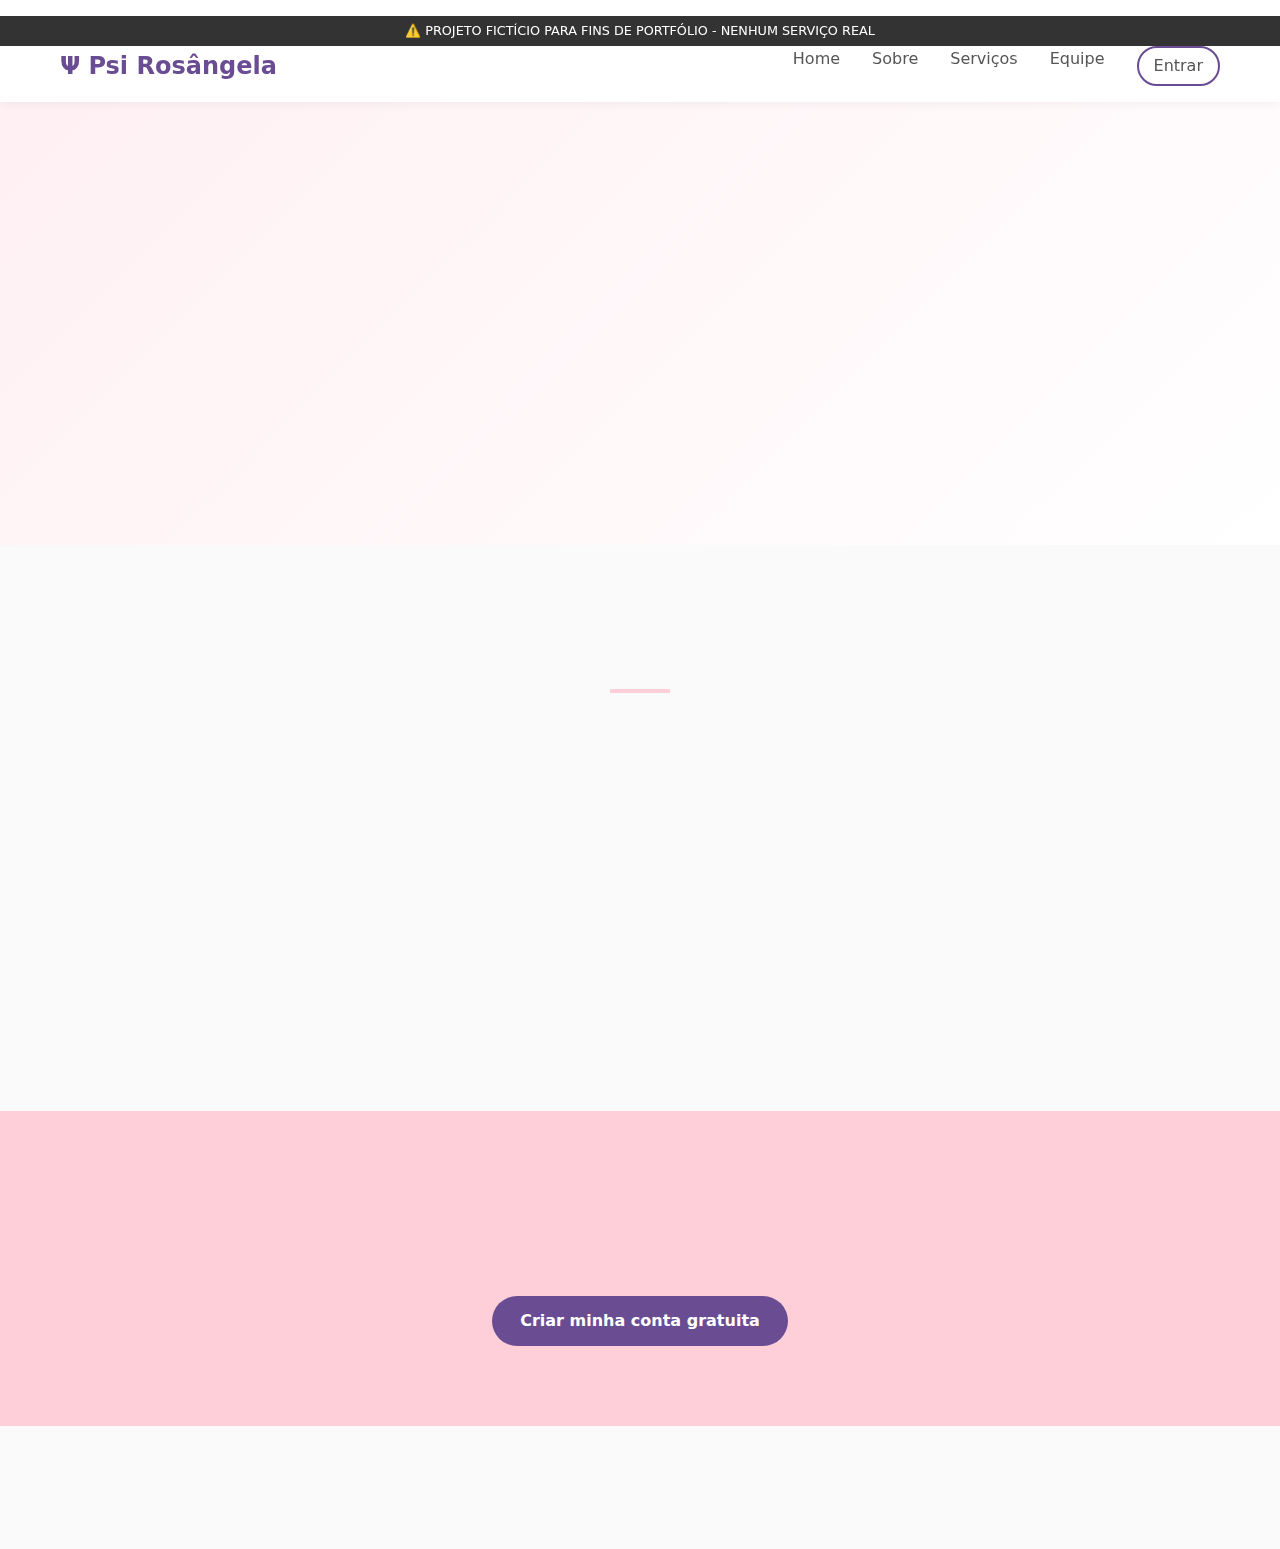
<file: index.html>
<!DOCTYPE html>
<html lang="pt-BR">
<head>
    <meta charset="UTF-8">
    <meta name="viewport" content="width=device-width, initial-scale=1.0">
    <title>Psi Rosângela - Acolhimento e Transformação</title>
    <meta name="description" content="Clínica de Psicologia Humanizada. Terapia individual, casal e infantil.">
    <link rel="stylesheet" href="assets/css/style.css">
</head>
<body>
    <header></header> <main>
        <section class="hero">
            <div class="container fade-in">
                <h1 style="font-size: 3.5rem; margin-bottom: 1.5rem;">Acolhimento e Transformação</h1>
                <p style="font-size: 1.3rem; max-width: 700px; margin: 0 auto 2.5rem; color: #555;">
                    Encontre o equilíbrio emocional em um ambiente seguro, ético e focado no seu desenvolvimento humano.
                </p>
                <div style="display: flex; gap: 15px; justify-content: center; flex-wrap: wrap;">
                    <a href="pages/agendamento.html" class="btn btn-primary">Agendar Consulta</a>
                    <a href="pages/sobre.html" class="btn btn-outline">Conhecer Clínica</a>
                </div>
            </div>
        </section>

        <section class="container" style="padding: 5rem 20px;">
            <div style="text-align: center; margin-bottom: 4rem;">
                <h2 style="font-size: 2.5rem;">Nossos Diferenciais</h2>
                <div style="width: 60px; height: 4px; background: var(--color-secondary); margin: 10px auto;"></div>
            </div>

            <div class="grid-3">
                <div class="card fade-in">
                    <div style="font-size: 3rem; margin-bottom: 1rem;">🌿</div>
                    <h3>Ambiente Acolhedor</h3>
                    <p>Consultórios projetados para oferecer o máximo de conforto e privacidade durante suas sessões.</p>
                </div>
                <div class="card fade-in">
                    <div style="font-size: 3rem; margin-bottom: 1rem;">🎓</div>
                    <h3>Especialistas</h3>
                    <p>Nossa equipe é composta por psicólogos com registros ativos e especializações em diversas áreas.</p>
                </div>
                <div class="card fade-in">
                    <div style="font-size: 3rem; margin-bottom: 1rem;">🛡️</div>
                    <h3>Sigilo Total</h3>
                    <p>Seguimos rigorosamente o Código de Ética Profissional do Psicólogo para sua total segurança.</p>
                </div>
            </div>
        </section>

        <section style="background-color: var(--color-secondary); padding: 5rem 0; text-align: center;">
            <div class="container">
                <h2 style="color: var(--color-primary);">Pronto para começar sua jornada?</h2>
                <p style="margin-bottom: 2rem; font-size: 1.1rem;">Dê o primeiro passo em direção ao seu bem-estar hoje mesmo.</p>
                <a href="pages/cadastro.html" class="btn btn-primary" style="background-color: var(--color-primary);">Criar minha conta gratuita</a>
            </div>
        </section>
    </main>

    <footer></footer> <script src="assets/js/main.js"></script>
    <script src="assets/js/auth.js"></script>
</body>
</html>
</file>
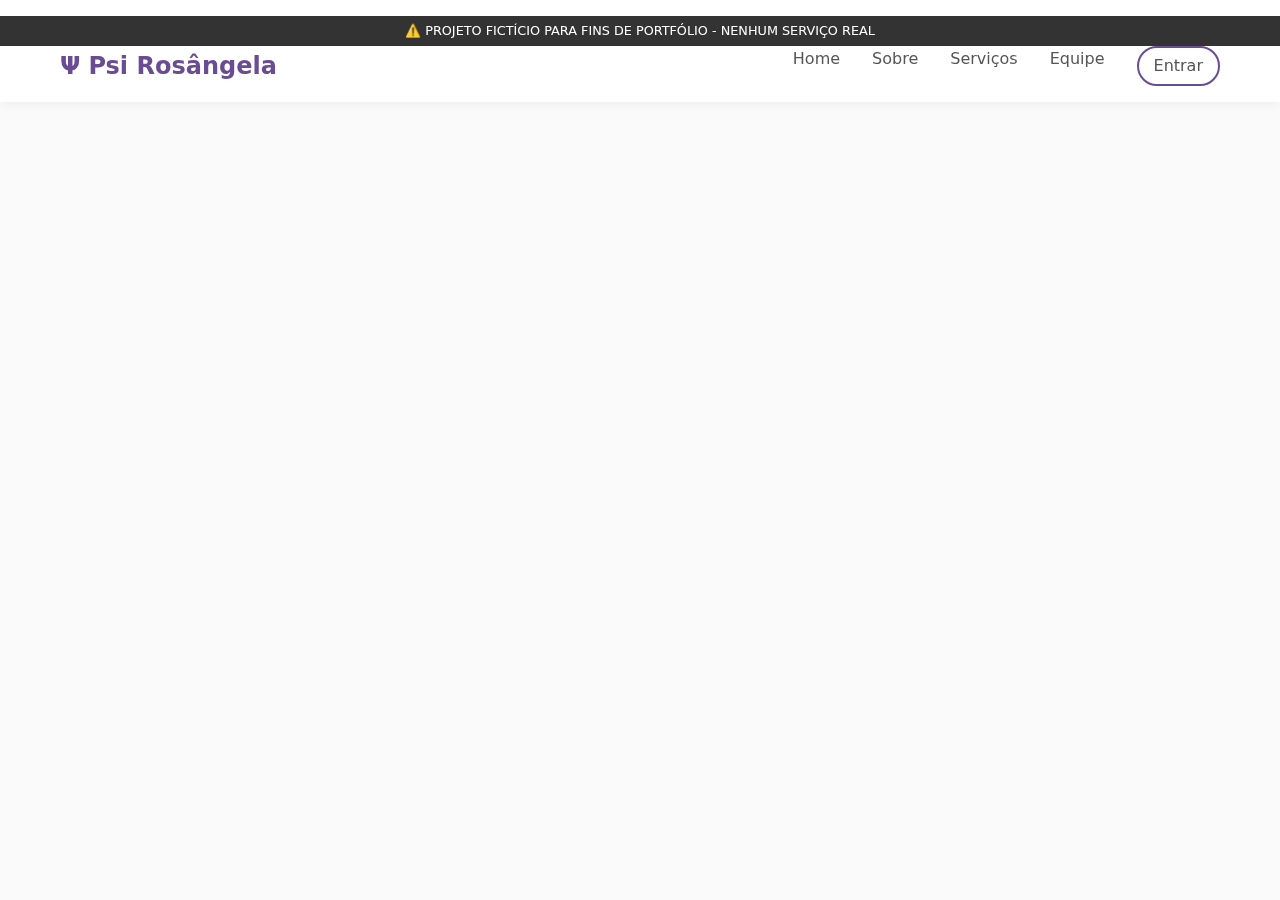
<file: pages/agendamento.html>
<!DOCTYPE html>
<html lang="pt-BR">
<head>
    <meta charset="UTF-8">
    <meta name="viewport" content="width=device-width, initial-scale=1.0">
    <title>Psi Rosângela - Agendamento</title>
    <link rel="stylesheet" href="../assets/css/style.css">
</head>
<body>
    <header></header>
    <main>
        <section class="container" style="max-width: 600px;">
            <div class="card">
                <h2>Agendar Consulta</h2>
                <form id="form-agendamento">
                    <div class="form-group">
                        <label for="especialista">Especialista</label>
                        <select id="especialista" style="width: 100%; padding: 12px; border-radius: 12px; border: 1px solid #ddd;">
                            <option>Dra. Rosângela Silva</option>
                            <option>Dr. Carlos Mendes</option>
                        </select>
                    </div>
                    <div class="form-group">
                        <label for="data">Data</label>
                        <input type="date" id="data" required>
                    </div>
                    <div class="form-group">
                        <label for="hora">Horário</label>
                        <select id="hora" style="width: 100%; padding: 12px; border-radius: 12px; border: 1px solid #ddd;">
                            <option>09:00</option>
                            <option>10:00</option>
                            <option>14:00</option>
                            <option>16:00</option>
                        </select>
                    </div>
                    <button type="submit" class="btn btn-primary" style="width: 100%;">Confirmar Agendamento</button>
                </form>
            </div>
        </section>
    </main>
    <footer></footer>
    <script src="../assets/js/main.js"></script>
    <script src="../assets/js/auth.js"></script>
</body>
</html>
</file>
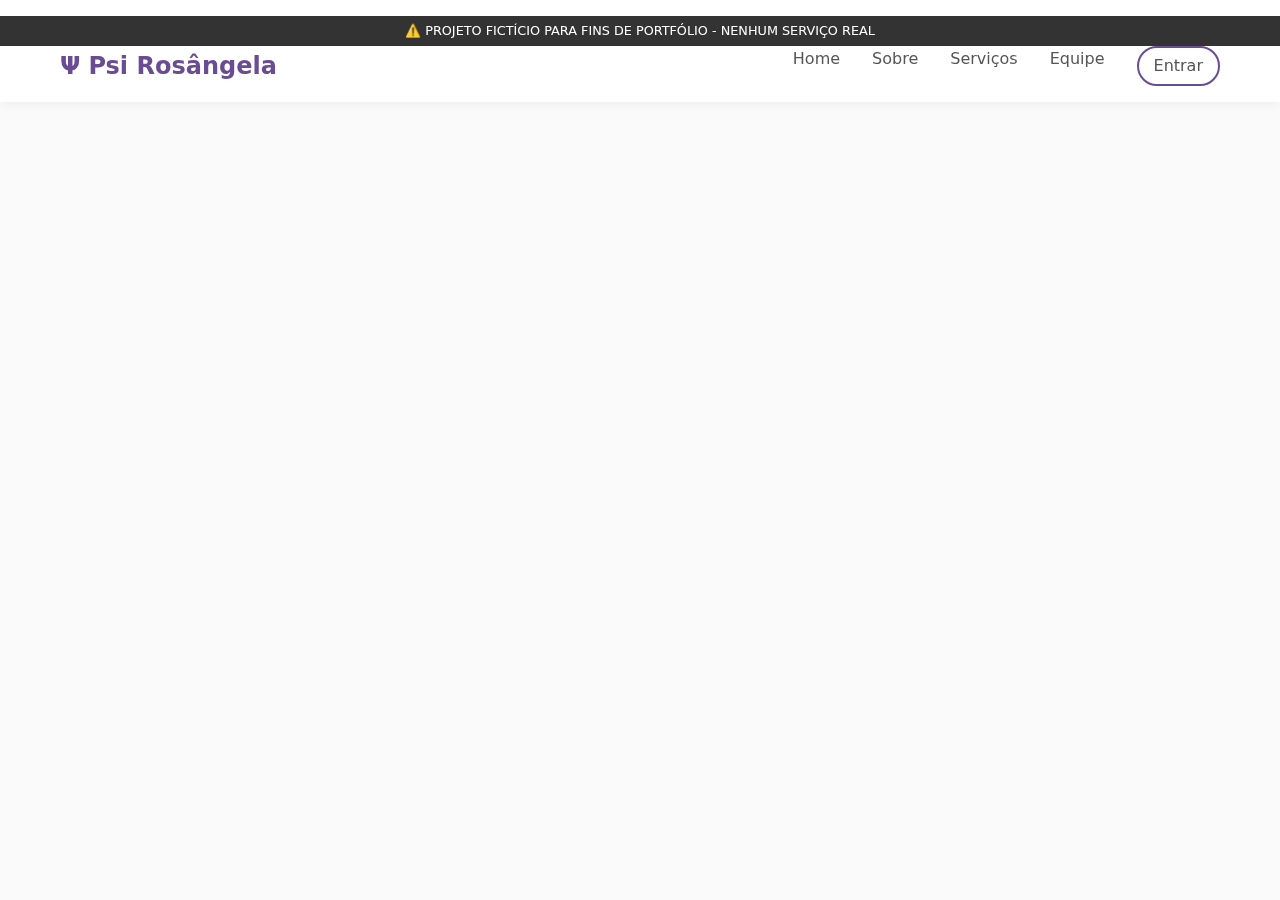
<file: pages/cadastro.html>
<!DOCTYPE html>
<html lang="pt-BR">
<head>
    <meta charset="UTF-8">
    <meta name="viewport" content="width=device-width, initial-scale=1.0">
    <title>Psi Rosângela - Cadastro</title>
    <link rel="stylesheet" href="../assets/css/style.css">
</head>
<body>
    <header></header>
    <main>
        <section class="container" style="max-width: 500px;">
            <div class="card">
                <h2 style="text-align: center;">Novo Cadastro</h2>
                <form id="form-cadastro">
                    <div class="form-group">
                        <label for="nome">Nome Completo</label>
                        <input type="text" id="nome" required>
                    </div>
                    <div class="form-group">
                        <label for="email">E-mail</label>
                        <input type="email" id="email" required>
                    </div>
                    <div class="form-group">
                        <label for="senha">Senha</label>
                        <input type="password" id="senha" required placeholder="Mínimo 6 caracteres">
                        <div class="error-msg"></div>
                    </div>
                    <button type="submit" class="btn btn-primary" style="width: 100%;">Criar Conta</button>
                </form>
            </div>
        </section>
    </main>
    <footer></footer>
    <script src="../assets/js/main.js"></script>
    <script src="../assets/js/auth.js"></script>
</body>
</html>
</file>
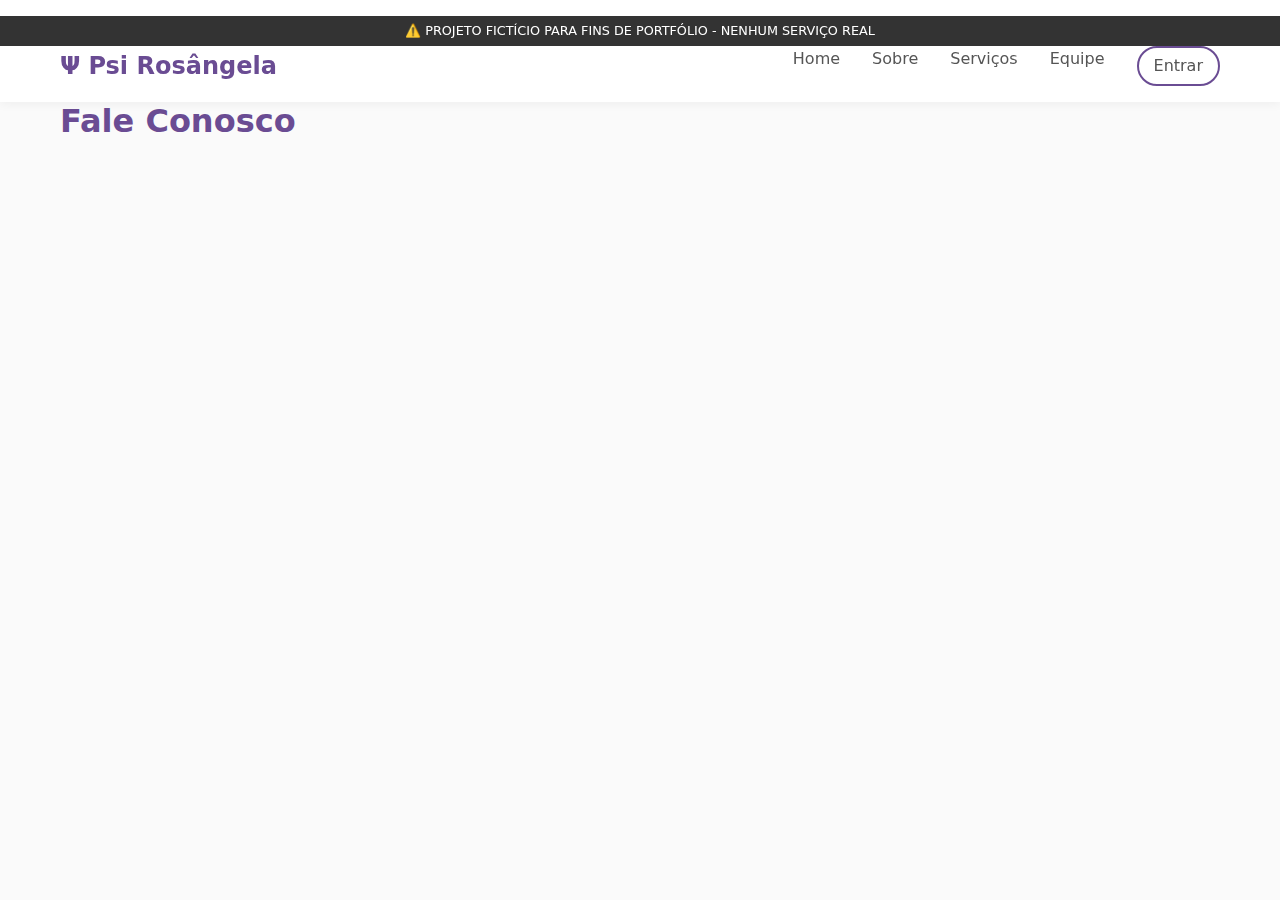
<file: pages/contato.html>
<!DOCTYPE html>
<html lang="pt-BR">
<head>
    <meta charset="UTF-8">
    <meta name="viewport" content="width=device-width, initial-scale=1.0">
    <title>Psi Rosângela - Contato</title>
    <link rel="stylesheet" href="../assets/css/style.css">
</head>
<body>
    <header></header>
    <main>
        <section class="container">
            <h1>Fale Conosco</h1>
            <div class="grid-3">
                <div class="card" style="grid-column: span 2;">
                    <form onsubmit="event.preventDefault(); alert('Mensagem enviada com sucesso! (Simulação)'); this.reset();">
                        <div class="form-group">
                            <label>Nome</label>
                            <input type="text" required>
                        </div>
                        <div class="form-group">
                            <label>Mensagem</label>
                            <textarea rows="5" required style="width:100%; padding:10px; border-radius:12px; border:1px solid #ddd;"></textarea>
                        </div>
                        <button class="btn btn-primary">Enviar Mensagem</button>
                    </form>
                </div>
                <div class="card">
                    <h3>📍 Endereço</h3>
                    <p>Av. Paulista, 0000 (Fictício)<br>São Paulo - SP</p>
                    <br>
                    <h3>📞 Telefone</h3>
                    <p>(11) 99999-9999</p>
                    <br>
                    <h3>📧 E-mail</h3>
                    <p>contato@psirosangela.fake</p>
                </div>
            </div>
        </section>
    </main>
    <footer></footer>
    <script src="../assets/js/main.js"></script>
    <script src="../assets/js/auth.js"></script>
</body>
</html>
</file>
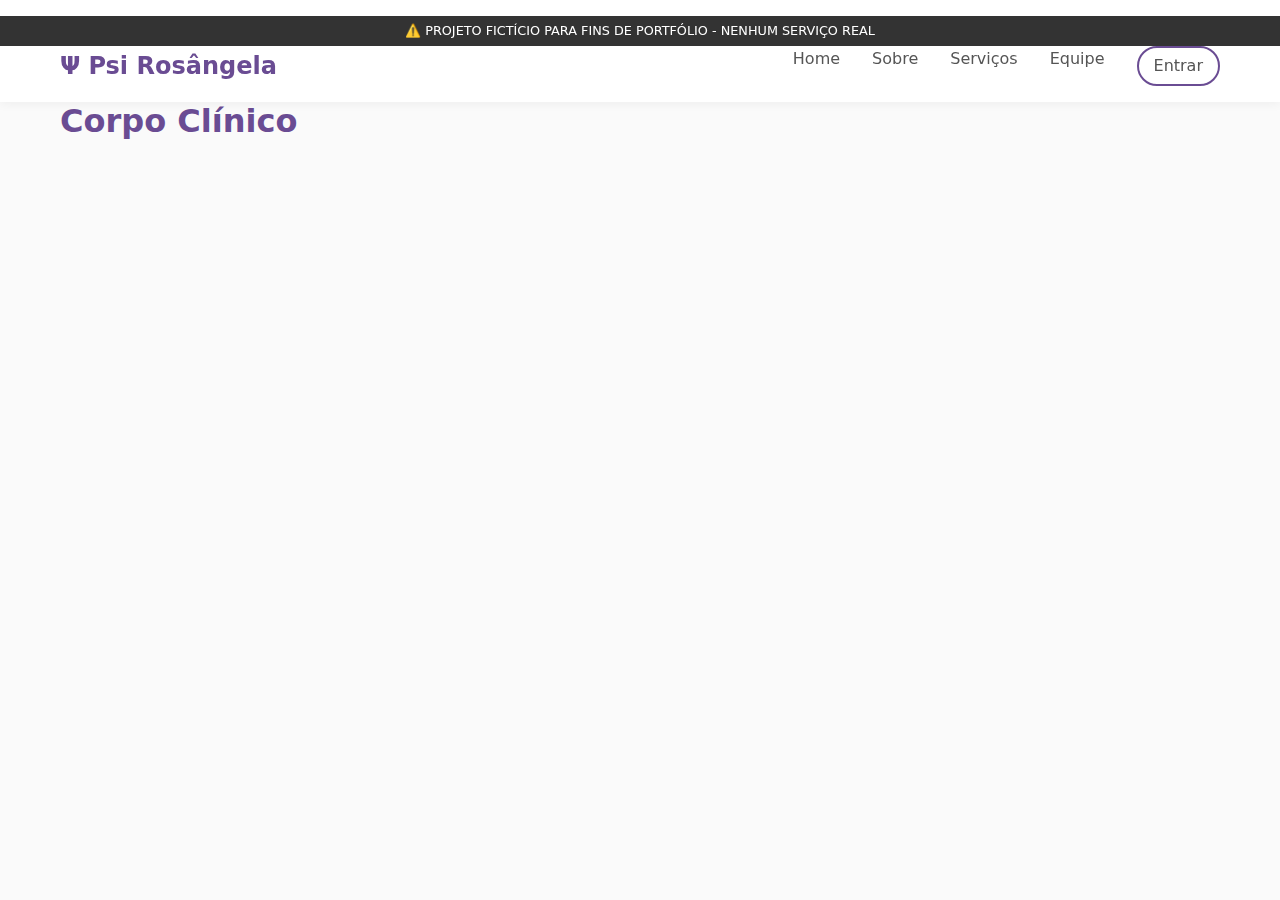
<file: pages/equipe.html>
<!DOCTYPE html>
<html lang="pt-BR">
<head>
    <meta charset="UTF-8">
    <meta name="viewport" content="width=device-width, initial-scale=1.0">
    <title>Psi Rosângela - Equipe</title>
    <link rel="stylesheet" href="../assets/css/style.css">
</head>
<body>
    <header></header>
    <main>
        <section class="container">
            <h1>Corpo Clínico</h1>
            <div class="grid-3">
                <div class="card" style="text-align: center;">
                    <div style="width: 100px; height: 100px; background: #ddd; border-radius: 50%; margin: 0 auto 15px; display:flex; align-items:center; justify-content:center; font-size:2rem;">👩‍⚕️</div>
                    <h3>Dra. Rosângela Silva</h3>
                    <p>Psicóloga Clínica - CRP 06/12345 (Fictício)</p>
                    <p><small>Especialista em Terapia Cognitivo-Comportamental.</small></p>
                </div>
                <div class="card" style="text-align: center;">
                    <div style="width: 100px; height: 100px; background: #ddd; border-radius: 50%; margin: 0 auto 15px; display:flex; align-items:center; justify-content:center; font-size:2rem;">👨‍⚕️</div>
                    <h3>Dr. Carlos Mendes</h3>
                    <p>Psicanalista - CRP 06/54321 (Fictício)</p>
                    <p><small>Foco em transtornos de ansiedade e fobias.</small></p>
                </div>
            </div>
        </section>
    </main>
    <footer></footer>
    <script src="../assets/js/main.js"></script>
    <script src="../assets/js/auth.js"></script>
</body>
</html>
</file>
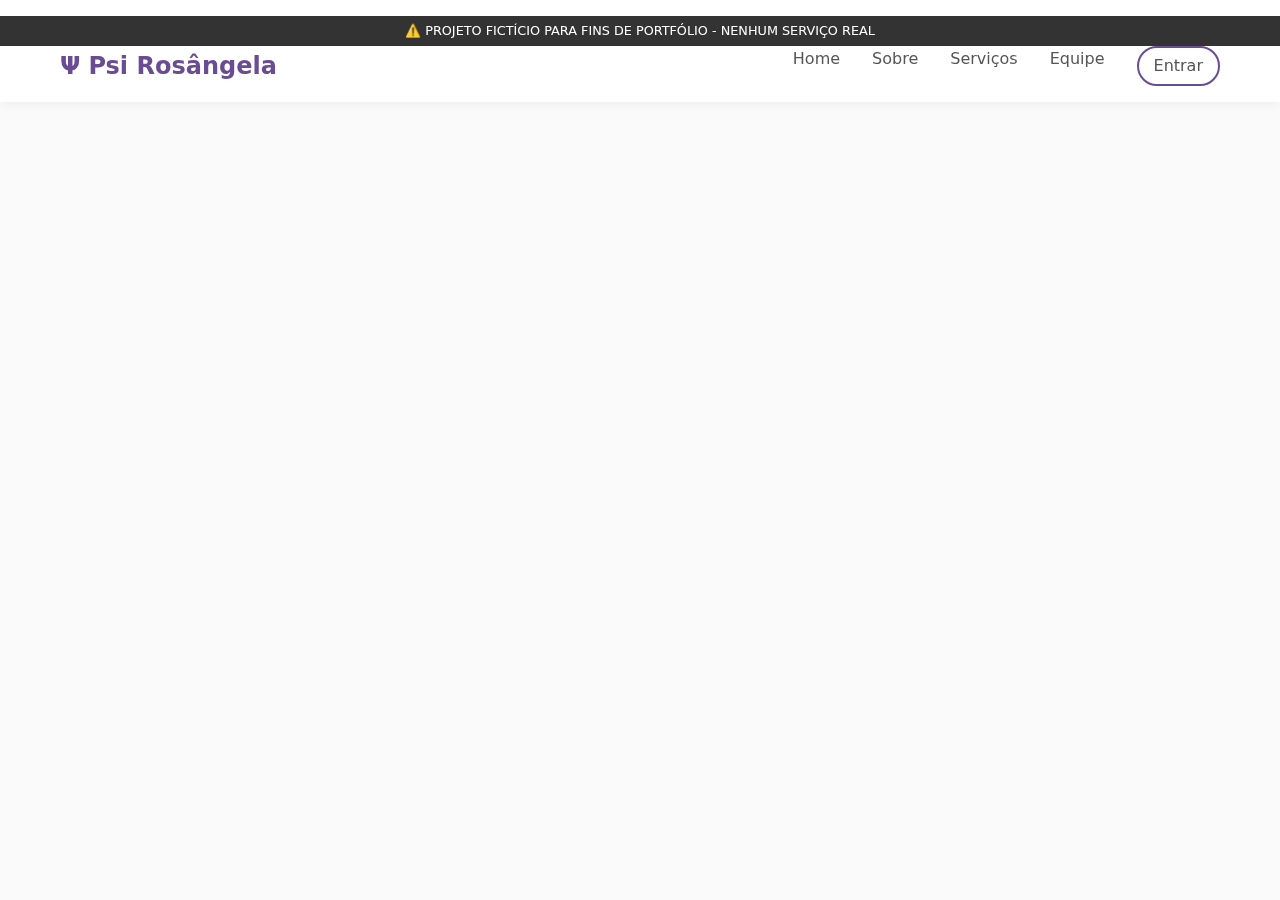
<file: pages/login.html>
<!DOCTYPE html>
<html lang="pt-BR">
<head>
    <meta charset="UTF-8">
    <meta name="viewport" content="width=device-width, initial-scale=1.0">
    <title>Psi Rosângela - Login</title>
    <link rel="stylesheet" href="../assets/css/style.css">
</head>
<body>
    <header></header>
    <main>
        <section class="container" style="max-width: 500px;">
            <div class="card">
                <h2 style="text-align: center;">Acesso do Paciente</h2>
                <form id="form-login">
                    <div class="form-group">
                        <label for="email">E-mail</label>
                        <input type="email" id="email" required>
                        <div class="error-msg"></div>
                    </div>
                    <div class="form-group">
                        <label for="senha">Senha</label>
                        <input type="password" id="senha" required>
                        <div class="error-msg"></div>
                    </div>
                    <button type="submit" class="btn btn-primary" style="width: 100%;">Entrar</button>
                </form>
                <p style="text-align: center; margin-top: 15px;">
                    Não tem conta? <a href="cadastro.html" style="color: var(--color-primary); font-weight: bold;">Cadastre-se</a>
                </p>
            </div>
        </section>
    </main>
    <footer></footer>
    <script src="../assets/js/main.js"></script>
    <script src="../assets/js/auth.js"></script>
</body>
</html>
</file>
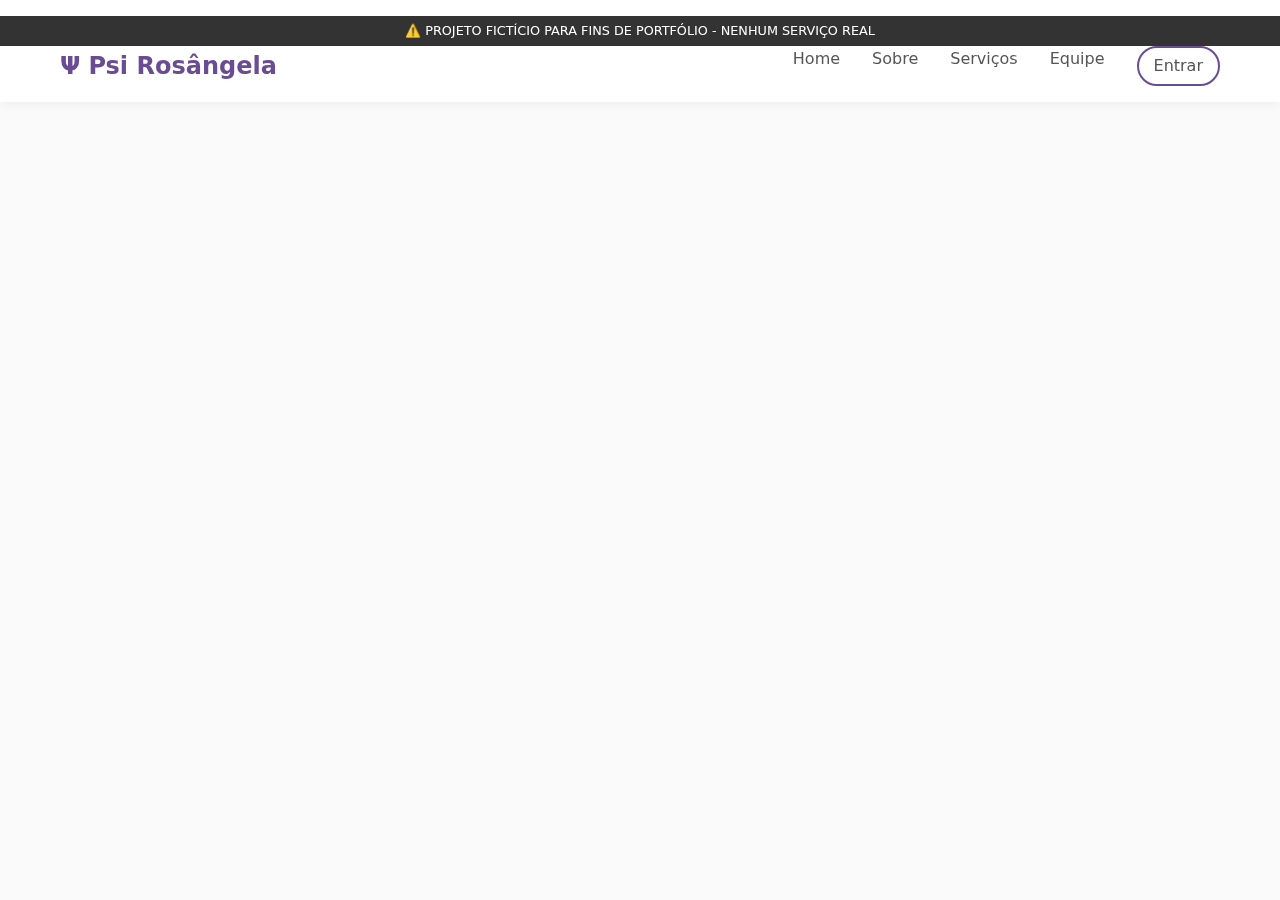
<file: pages/painel.html>
<!DOCTYPE html>
<html lang="pt-BR">
<head>
    <meta charset="UTF-8">
    <meta name="viewport" content="width=device-width, initial-scale=1.0">
    <title>Psi Rosângela - Painel</title>
    <link rel="stylesheet" href="../assets/css/style.css">
</head>
<body>
    <header></header>
    <main>
        <section class="container">
            <div style="display: flex; justify-content: space-between; align-items: center; margin-bottom: 2rem;">
                <h1>Olá, <span id="painel-nome">Paciente</span>!</h1>
                <button onclick="logout()" class="btn btn-outline">Sair</button>
            </div>

            <div class="grid-3">
                <div style="grid-column: span 2;">
                    <div class="card">
                        <h3>📅 Minhas Consultas</h3>
                        <div id="lista-consultas">
                            </div>
                        <div style="margin-top: 20px;">
                            <a href="agendamento.html" class="btn btn-primary">Novo Agendamento</a>
                        </div>
                    </div>
                </div>
                <div>
                    <div class="card" style="background-color: var(--color-secondary);">
                        <h3>💡 Dica do Dia</h3>
                        <p>Respire fundo. O autocuidado não é egoísmo, é necessidade.</p>
                    </div>
                </div>
            </div>
        </section>
    </main>
    <footer></footer>
    <script src="../assets/js/main.js"></script>
    <script src="../assets/js/auth.js"></script>
</body>
</html>
</file>
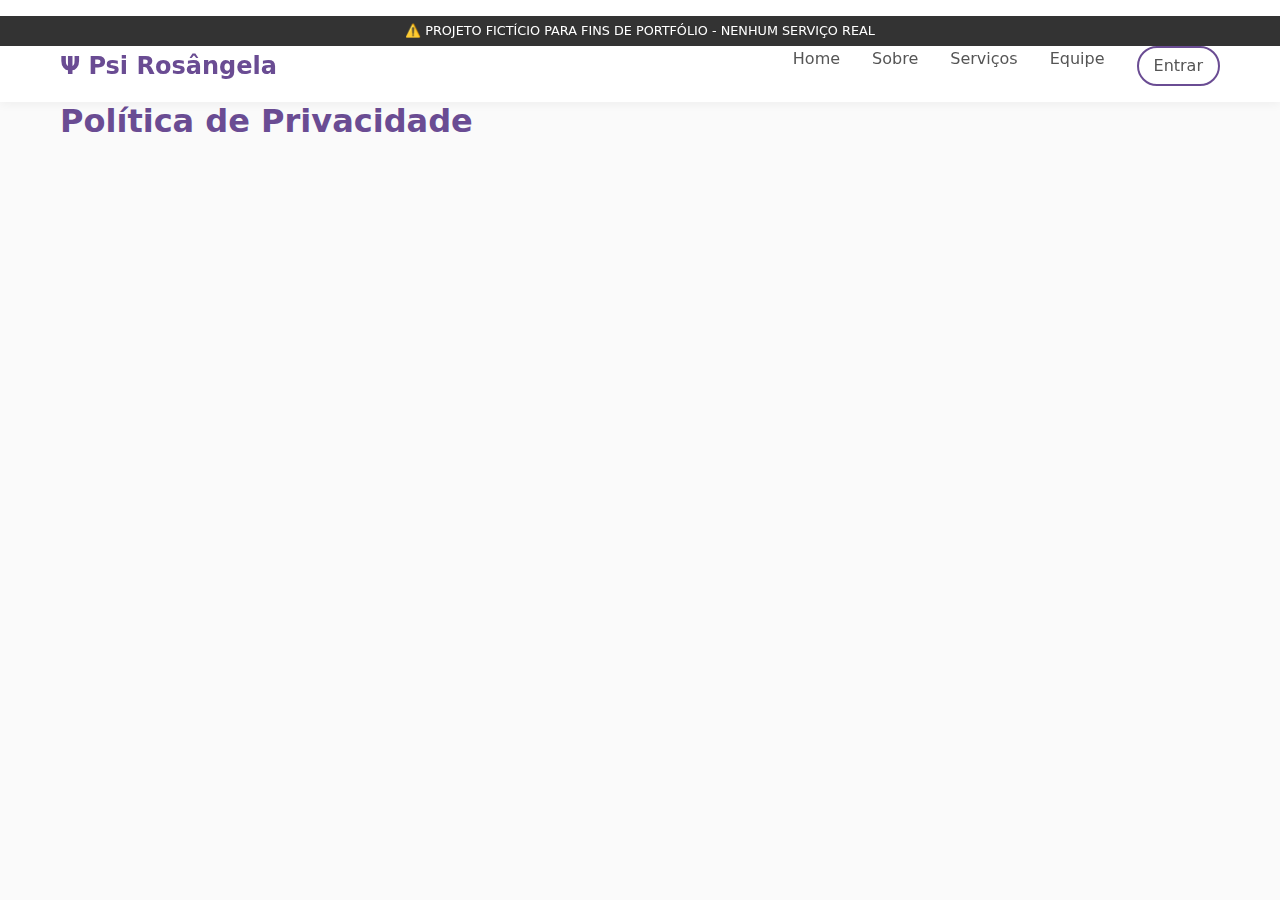
<file: pages/privacidade.html>
<!DOCTYPE html>
<html lang="pt-BR">
<head>
    <meta charset="UTF-8">
    <meta name="viewport" content="width=device-width, initial-scale=1.0">
    <title>Psi Rosângela - Privacidade</title>
    <link rel="stylesheet" href="../assets/css/style.css">
</head>
<body>
    <header></header>
    <main>
        <section class="container">
            <h1>Política de Privacidade</h1>
            <div class="card">
                <p>Esta Política de Privacidade descreve como a Psi Rosângela (Fictícia) coleta e utiliza seus dados.</p>
                <br>
                <h3>1. Dados Coletados</h3>
                <p>Neste projeto demonstrativo, os dados inseridos (nome, e-mail) são armazenados <strong>apenas no LocalStorage do seu navegador</strong>. Nenhuma informação é enviada para servidores externos.</p>
                <br>
                <h3>2. Finalidade</h3>
                <p>Os dados servem exclusivamente para simular a funcionalidade de login e agendamento para fins de portfólio técnico.</p>
            </div>
        </section>
    </main>
    <footer></footer>
    <script src="../assets/js/main.js"></script>
    <script src="../assets/js/auth.js"></script>
</body>
</html>
</file>
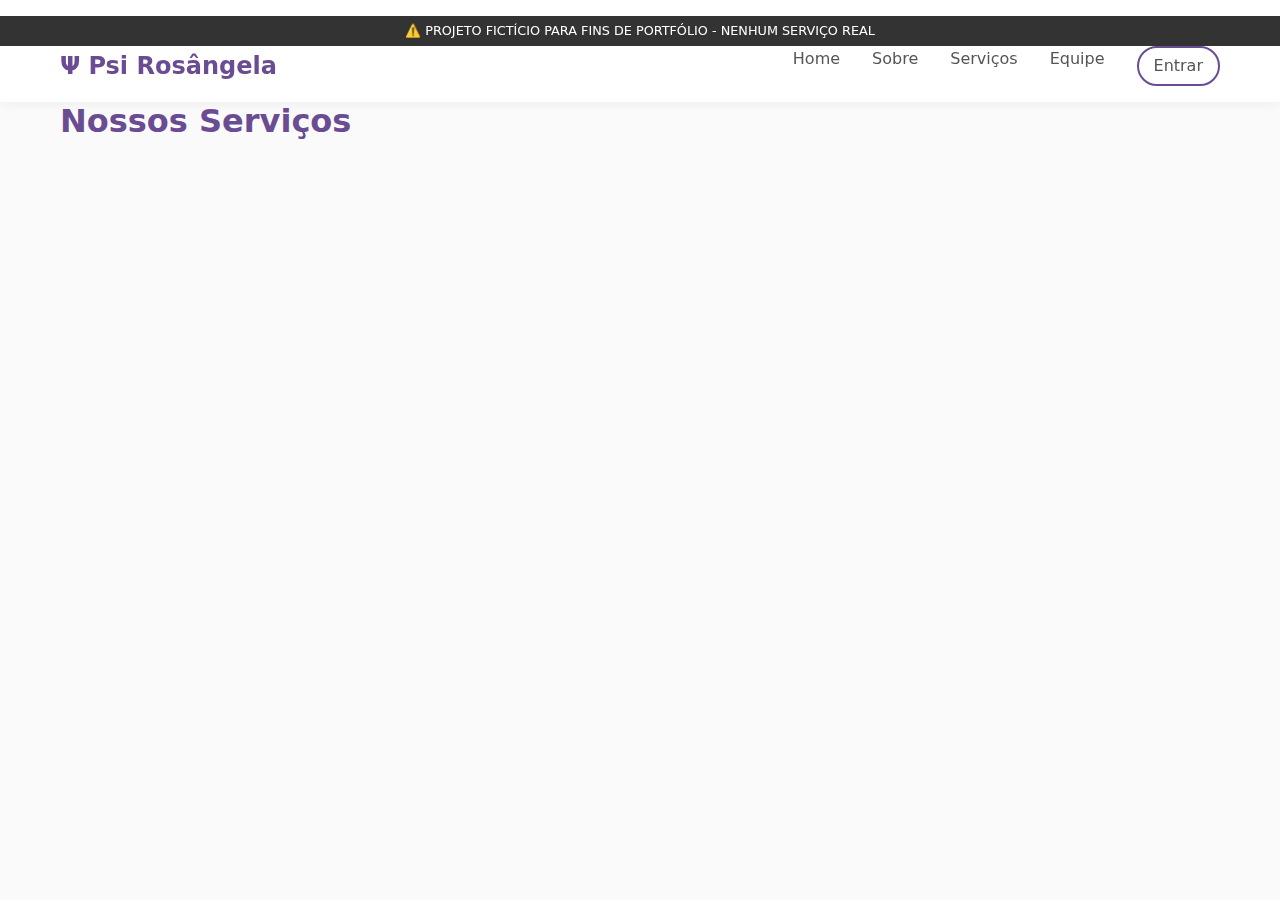
<file: pages/servicos.html>
<!DOCTYPE html>
<html lang="pt-BR">
<head>
    <meta charset="UTF-8">
    <meta name="viewport" content="width=device-width, initial-scale=1.0">
    <title>Psi Rosângela - Serviços</title>
    <link rel="stylesheet" href="../assets/css/style.css">
</head>
<body>
    <header></header>
    <main>
        <section class="container">
            <h1>Nossos Serviços</h1>
            <div class="grid-3">
                <div class="card">
                    <h2>Psicoterapia Adulto</h2>
                    <p>Sessões semanais de 50 minutos focadas nas demandas atuais do paciente.</p>
                    <p style="color: var(--color-primary); font-weight: bold; margin-top: 10px;">R$ 150,00 / sessão</p>
                </div>
                <div class="card">
                    <h2>Orientação Vocacional</h2>
                    <p>Processo breve para auxílio na escolha ou transição de carreira.</p>
                    <p style="color: var(--color-primary); font-weight: bold; margin-top: 10px;">Pacote de 5 sessões</p>
                </div>
                <div class="card">
                    <h2>Plantão Psicológico</h2>
                    <p>Atendimento emergencial para crises pontuais.</p>
                    <p style="color: var(--color-primary); font-weight: bold; margin-top: 10px;">Sob consulta</p>
                </div>
            </div>
        </section>
    </main>
    <footer></footer>
    <script src="../assets/js/main.js"></script>
    <script src="../assets/js/auth.js"></script>
</body>
</html>
</file>
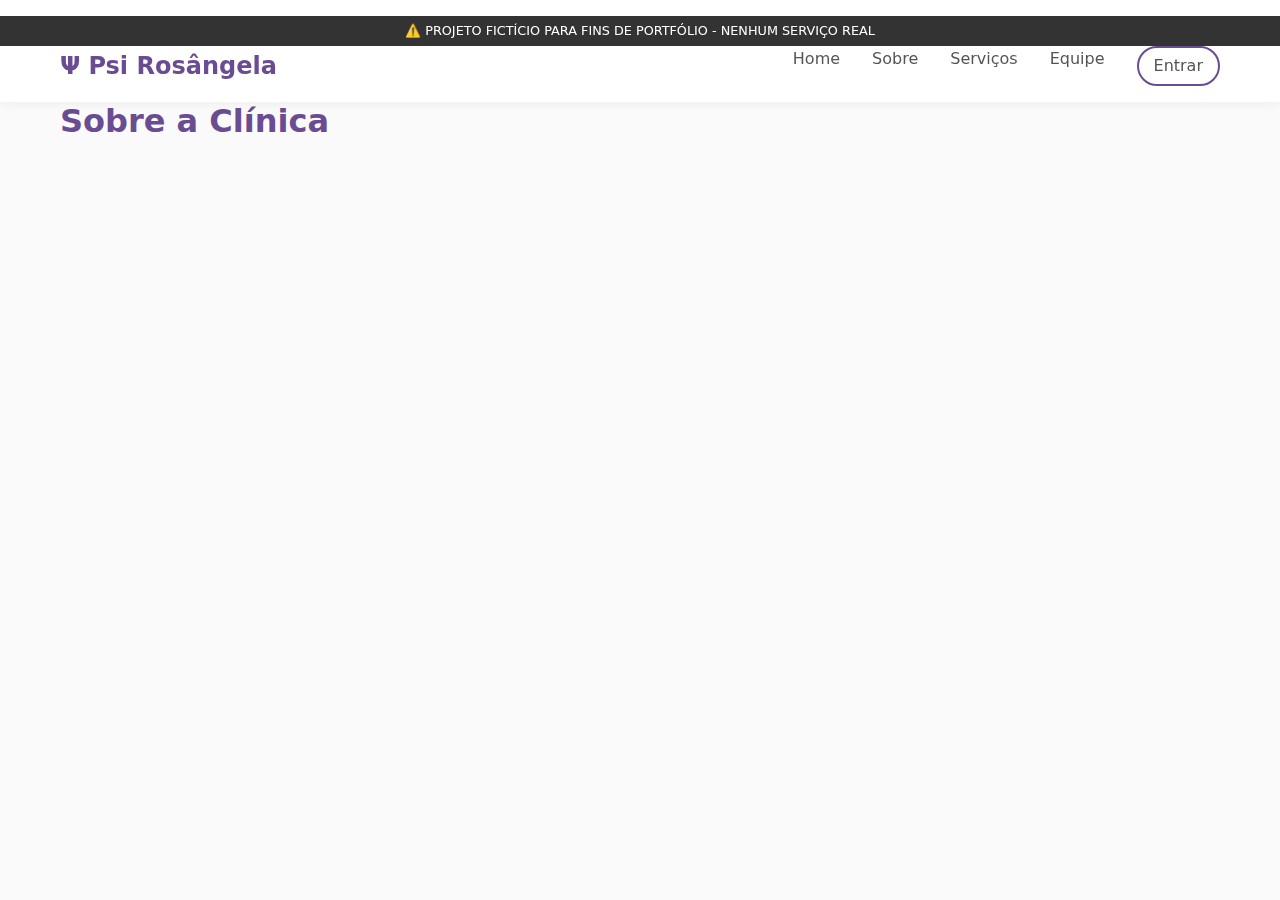
<file: pages/sobre.html>
<!DOCTYPE html>
<html lang="pt-BR">
<head>
    <meta charset="UTF-8">
    <meta name="viewport" content="width=device-width, initial-scale=1.0">
    <title>Psi Rosângela - Sobre</title>
    <link rel="stylesheet" href="../assets/css/style.css">
</head>
<body>
    <header></header>
    <main>
        <section class="container">
            <h1>Sobre a Clínica</h1>
            <div class="card">
                <p>A <strong>Psi Rosângela</strong> nasceu do desejo de democratizar o acesso à saúde mental de qualidade. Fundada em 2015, nossa clínica preza pelo atendimento humanizado, onde cada história é ouvida com respeito e sem julgamentos.</p>
                <br>
                <h3>Nossa Missão</h3>
                <p>Promover bem-estar emocional através de práticas psicológicas baseadas em evidências e ética.</p>
                <br>
                <h3>Valores</h3>
                <ul style="margin-left: 20px;">
                    <li>Ética Profissional</li>
                    <li>Empatia Radical</li>
                    <li>Sigilo Absoluto</li>
                </ul>
            </div>
        </section>
    </main>
    <footer></footer>
    <script src="../assets/js/main.js"></script>
    <script src="../assets/js/auth.js"></script>
</body>
</html>
</file>
<file: assets/css/style.css>
/* --- Variáveis e Reset --- */
:root {
    --color-primary: #6A4C93; /* Roxo Profundo - Sabedoria/Confiança */
    --color-secondary: #FFCFD9; /* Rosa Suave Solicitado - Acolhimento */
    --color-accent: #9A7AA0;
    --color-text: #333333;
    --color-bg: #FAFAFA;
    --color-white: #FFFFFF;
    --color-error: #D32F2F;
    --color-success: #388E3C;
    
    --font-main: 'Segoe UI', system-ui, -apple-system, sans-serif;
    --shadow-card: 0 4px 6px -1px rgba(0, 0, 0, 0.1), 0 2px 4px -1px rgba(0, 0, 0, 0.06);
    --shadow-hover: 0 10px 15px -3px rgba(106, 76, 147, 0.2);
    --radius: 12px;
    --transition: all 0.3s cubic-bezier(0.4, 0, 0.2, 1);
}

* { margin: 0; padding: 0; box-sizing: border-box; }

body {
    font-family: var(--font-main);
    background-color: var(--color-bg);
    color: var(--color-text);
    line-height: 1.6;
    display: flex;
    flex-direction: column;
    min-height: 100vh;
    overflow-x: hidden;
}

/* --- Tipografia & Utilitários --- */
h1, h2, h3 { color: var(--color-primary); line-height: 1.2; margin-bottom: 1rem; }
a { text-decoration: none; color: inherit; transition: var(--transition); }
.container { max-width: 1200px; margin: 0 auto; padding: 0 20px; width: 100%; }
.btn {
    display: inline-block;
    padding: 12px 28px;
    border-radius: 50px;
    font-weight: 600;
    cursor: pointer;
    border: none;
    font-size: 1rem;
    transition: var(--transition);
    text-align: center;
}
.btn-primary { background-color: var(--color-primary); color: var(--color-white); }
.btn-primary:hover { background-color: #533a75; transform: translateY(-2px); box-shadow: var(--shadow-hover); }
.btn-outline { border: 2px solid var(--color-primary); color: var(--color-primary); background: transparent; }
.btn-outline:hover { background-color: var(--color-primary); color: var(--color-white); }
.hidden { display: none !important; }
.fade-in { animation: fadeIn 0.8s ease-out forwards; opacity: 0; transform: translateY(20px); }

/* --- Header & Nav --- */
header {
    background-color: rgba(255, 255, 255, 0.95);
    backdrop-filter: blur(10px);
    position: sticky;
    top: 0;
    z-index: 1000;
    box-shadow: 0 2px 10px rgba(0,0,0,0.05);
    padding: 1rem 0;
}
.nav-flex { display: flex; justify-content: space-between; align-items: center; }
.logo { font-size: 1.5rem; font-weight: 700; color: var(--color-primary); display: flex; align-items: center; gap: 8px; }
.nav-links { display: flex; gap: 2rem; list-style: none; }
.nav-links a { font-weight: 500; color: #555; position: relative; }
.nav-links a::after {
    content: ''; position: absolute; width: 0; height: 2px; bottom: -4px; left: 0;
    background-color: var(--color-secondary); transition: var(--transition);
}
.nav-links a:hover::after { width: 100%; }
.mobile-toggle { display: none; background: none; border: none; font-size: 1.5rem; cursor: pointer; }

/* --- Forms --- */
.form-group { margin-bottom: 1.5rem; }
label { display: block; margin-bottom: 0.5rem; font-weight: 500; }
input, select, textarea {
    width: 100%; padding: 12px; border: 1px solid #ddd; border-radius: var(--radius);
    font-family: inherit; transition: var(--transition);
}
input:focus, textarea:focus {
    outline: none; border-color: var(--color-primary);
    box-shadow: 0 0 0 3px rgba(106, 76, 147, 0.1);
}
.error-msg { color: var(--color-error); font-size: 0.85rem; margin-top: 5px; display: none; }

/* --- Cards & Sections --- */
section { padding: 4rem 0; }
.hero {
    background: linear-gradient(135deg, #FFF0F3 0%, #FFFFFF 100%);
    padding: 6rem 0;
    text-align: center;
}
.card {
    background: var(--color-white); padding: 2rem; border-radius: var(--radius);
    box-shadow: var(--shadow-card); transition: var(--transition); border: 1px solid #f0f0f0;
}
.card:hover { transform: translateY(-5px); box-shadow: var(--shadow-hover); border-color: var(--color-secondary); }
.grid-3 { display: grid; grid-template-columns: repeat(auto-fit, minmax(300px, 1fr)); gap: 2rem; }

/* --- Disclaimer Bar --- */
.dev-banner {
    background: #333; color: #fff; text-align: center; padding: 5px; font-size: 0.8rem;
}

/* --- Responsividade --- */
@media (max-width: 768px) {
    .nav-links {
        position: fixed; top: 70px; right: -100%; width: 100%; height: calc(100vh - 70px);
        background: white; flex-direction: column; align-items: center; justify-content: center;
        transition: 0.4s; box-shadow: -5px 0 15px rgba(0,0,0,0.1);
    }
    .nav-links.active { right: 0; }
    .mobile-toggle { display: block; }
}

/* --- Keyframes --- */
@keyframes fadeIn { to { opacity: 1; transform: translateY(0); } }
</file>
